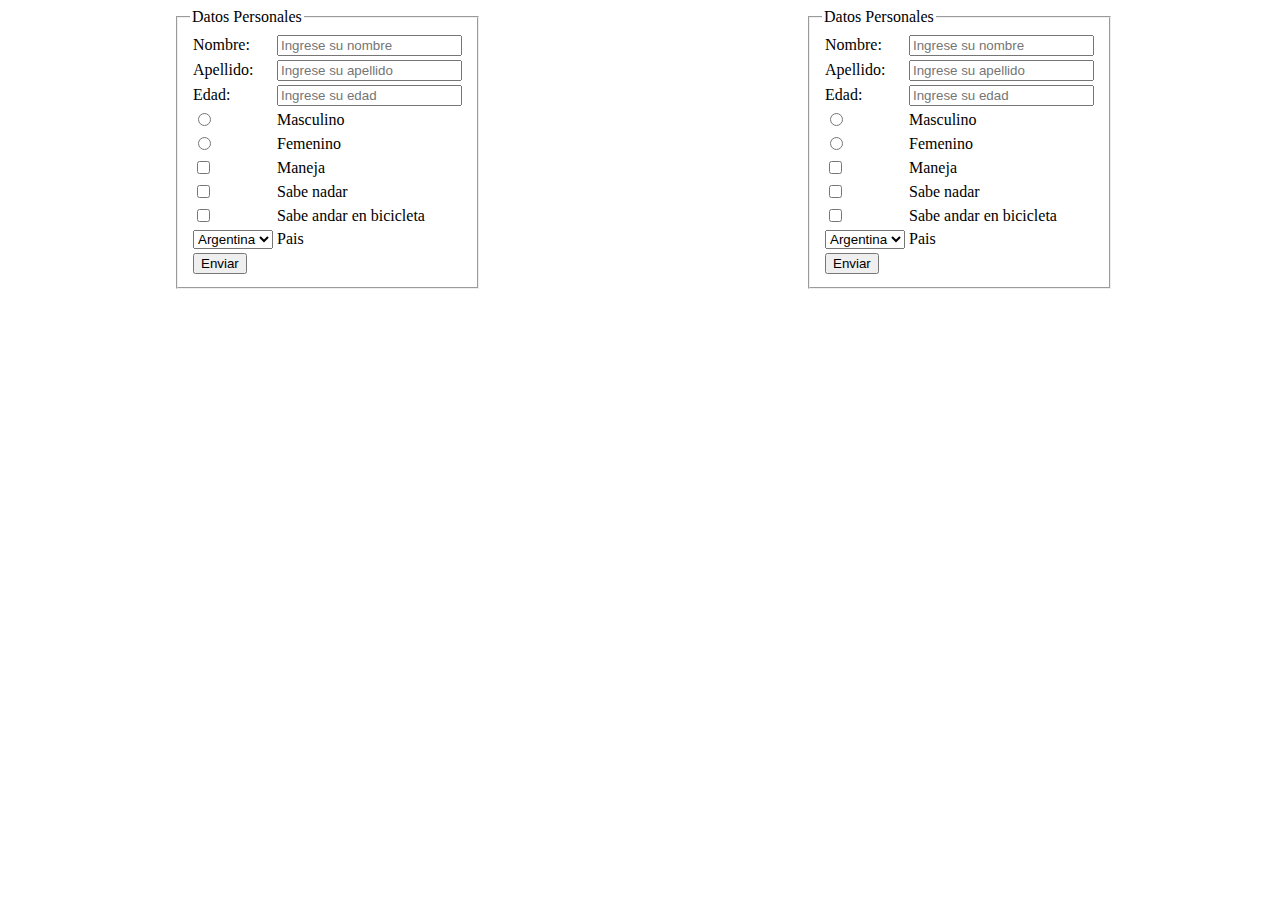
<file: ejemlo5/index.html>
<!DOCTYPE html>
<html lang="es">
<head>
    <meta charset="UTF-8">
    <meta name="viewport" content="width=device-width, initial-scale=1.0">
    <meta http-equiv="X-UA-Compatible" content="ie=edge">
    <link rel="stylesheet" href="./css/index.css">
    <script src ='./index.js'> </script>
    <title>Document</title>
</head>
<body>

<div id="container">

    <form action = ""method ="" style="width : 300px" id=frmPersona>
      
<fieldset>
    <legend>Datos Personales</legend>
        <table>
<tr>
    <td><label for="txtNombre">Nombre:</label></td>
    <td><input type="text" id="txtNombre" name="nombre" placeholder="Ingrese su nombre" required></td>
</tr>
<tr>
    <td><label for="txtApellido">Apellido:</label></td>
    <td><input type="text" id="txtApellido" name="apellido" placeholder="Ingrese su apellido"></td>
</tr>
<tr>
    <td><label for="txtEdad">Edad:</label></td>
    <td><input type="text" id="txtEdad" name="edad" placeholder="Ingrese su edad"></td>
</tr>
<tr>
    <td><input type="radio" name="genero" id="rdoMasculino"></td>
    <td><label for="rdoMasculino">Masculino</label></td>
</tr>
<tr>
    <td><input type="radio" name="genero" id="rdoFemenino"></td>
    <td><label for="rdoFemenino">Femenino</label></td>
</tr>
<tr>
        <td><input type="checkbox" name="maneja" id="chManeja"></td>
        <td><label for="chManeja">Maneja</label></td>
    </tr>
    <tr>
            <td><input type="checkbox" name="nada" id="chNada"></td>
            <td><label for="chNada">Sabe nadar</label></td>
        </tr>
        <tr>
                <td><input type="checkbox" name="bicicleta" id="chBicicleta"></td>
                <td><label for="chBicicleta">Sabe andar en bicicleta</label></td>
            </tr>

            <tr>
                    <td><select name="pais" id="selPais">
                        <option value="ar">Argentina</option>
                        <option value="br">Brazil</option>
                        <option value="cl">Chile</option>
                        <option value="pr">Peru</option>
                        <option value="co">Colombia</option>
                    </select></td>
                    <td><label for="selPais">Pais</label></td>
                </tr>
<tr>
    <td><input type="submit" value="Enviar"></td>
    <td></td>
</tr>


        </table>
    </fieldset>
</form>
    <form action = ""method ="" style="width : 300px" id=frmPersona>
      
            <fieldset>
                <legend>Datos Personales</legend>
                    <table>
            <tr>
                <td><label for="txtNombre">Nombre:</label></td>
                <td><input type="text" id="txtNombre2" name="nombre" placeholder="Ingrese su nombre" required></td>
            </tr>
            <tr>
                <td><label for="txtApellido">Apellido:</label></td>
                <td><input type="text" id="txtApellido2" name="apellido" placeholder="Ingrese su apellido"></td>
            </tr>
            <tr>
                <td><label for="txtEdad">Edad:</label></td>
                <td><input type="text" id="txtEdad2" name="edad" placeholder="Ingrese su edad"></td>
            </tr>
            <tr>
                <td><input type="radio" name="genero" id="rdoMasculino2"></td>
                <td><label for="rdoMasculino">Masculino</label></td>
            </tr>
            <tr>
                <td><input type="radio" name="genero" id="rdoFemenino2"></td>
                <td><label for="rdoFemenino">Femenino</label></td>
            </tr>
            <tr>
                    <td><input type="checkbox" name="maneja" id="chManeja2"></td>
                    <td><label for="chManeja">Maneja</label></td>
                </tr>
                <tr>
                        <td><input type="checkbox" name="nada" id="chNada2"></td>
                        <td><label for="chNada">Sabe nadar</label></td>
                    </tr>
                    <tr>
                            <td><input type="checkbox" name="bicicleta" id="chBicicleta2"></td>
                            <td><label for="chBicicleta">Sabe andar en bicicleta</label></td>
                        </tr>
            
                        <tr>
                                <td><select name="pais" id="selPais2">
                                    <option value="ar">Argentina</option>
                                    <option value="br">Brazil</option>
                                    <option value="cl">Chile</option>
                                    <option value="pr">Peru</option>
                                    <option value="co">Colombia</option>
                                </select></td>
                                <td><label for="selPais">Pais</label></td>
                            </tr>
            <tr>
                <td><input type="submit" value="Enviar"></td>
                <td></td>
            </tr>
            
            
                    </table>
                </fieldset>
            </form>
            </div>
</body>
</html>
</file>
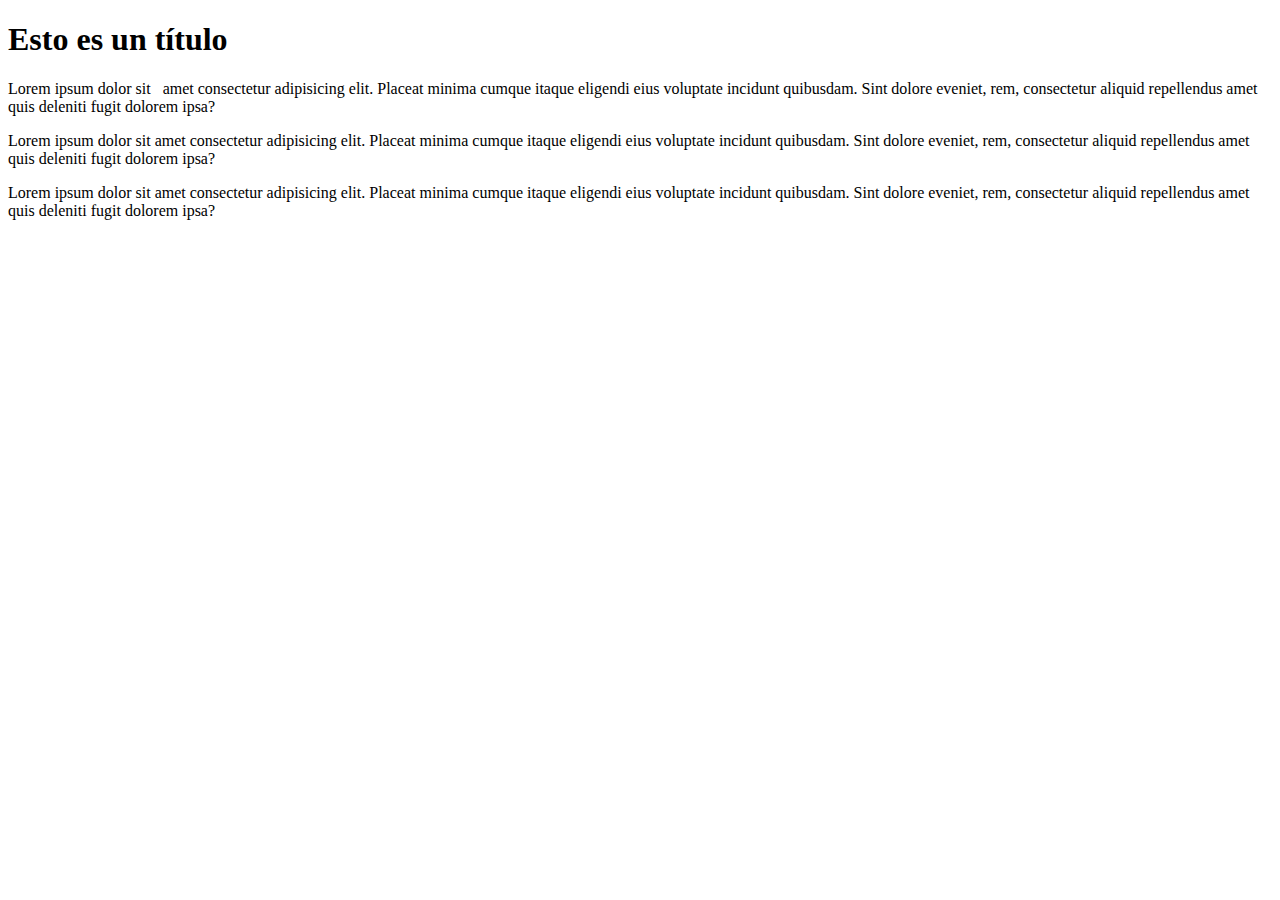
<file: ejemplo6/index.html>
<!DOCTYPE html>
<html lang="es">
<head>
    <meta charset="UTF-8">
    <meta name="viewport" content="width=device-width, initial-scale=1.0">
    <meta http-equiv="X-UA-Compatible" content="ie=edge">
    <link rel="stylesheet" href="">
    <title>rel = "stylesheet" </title>
</head>
<body>
<h1>Esto es un título</h1>
    <div id = "miDiv">
<p id = "P1">Lorem ipsum dolor sit &nbsp;  amet consectetur adipisicing elit. Placeat minima cumque itaque eligendi eius voluptate incidunt quibusdam. Sint dolore eveniet, rem, consectetur aliquid repellendus amet quis deleniti fugit dolorem ipsa?</p>
<p><p>Lorem ipsum dolor sit amet consectetur adipisicing elit. Placeat minima cumque itaque eligendi eius voluptate incidunt quibusdam. Sint dolore eveniet, rem, consectetur aliquid repellendus amet quis deleniti fugit dolorem ipsa?</p></p>
<p><p>Lorem ipsum dolor sit amet consectetur adipisicing elit. Placeat minima cumque itaque eligendi eius voluptate incidunt quibusdam. Sint dolore eveniet, rem, consectetur aliquid repellendus amet quis deleniti fugit dolorem ipsa?</p></p>

    </div>
    <script src ='./index.js'></script>
</body>
</html>
</file>
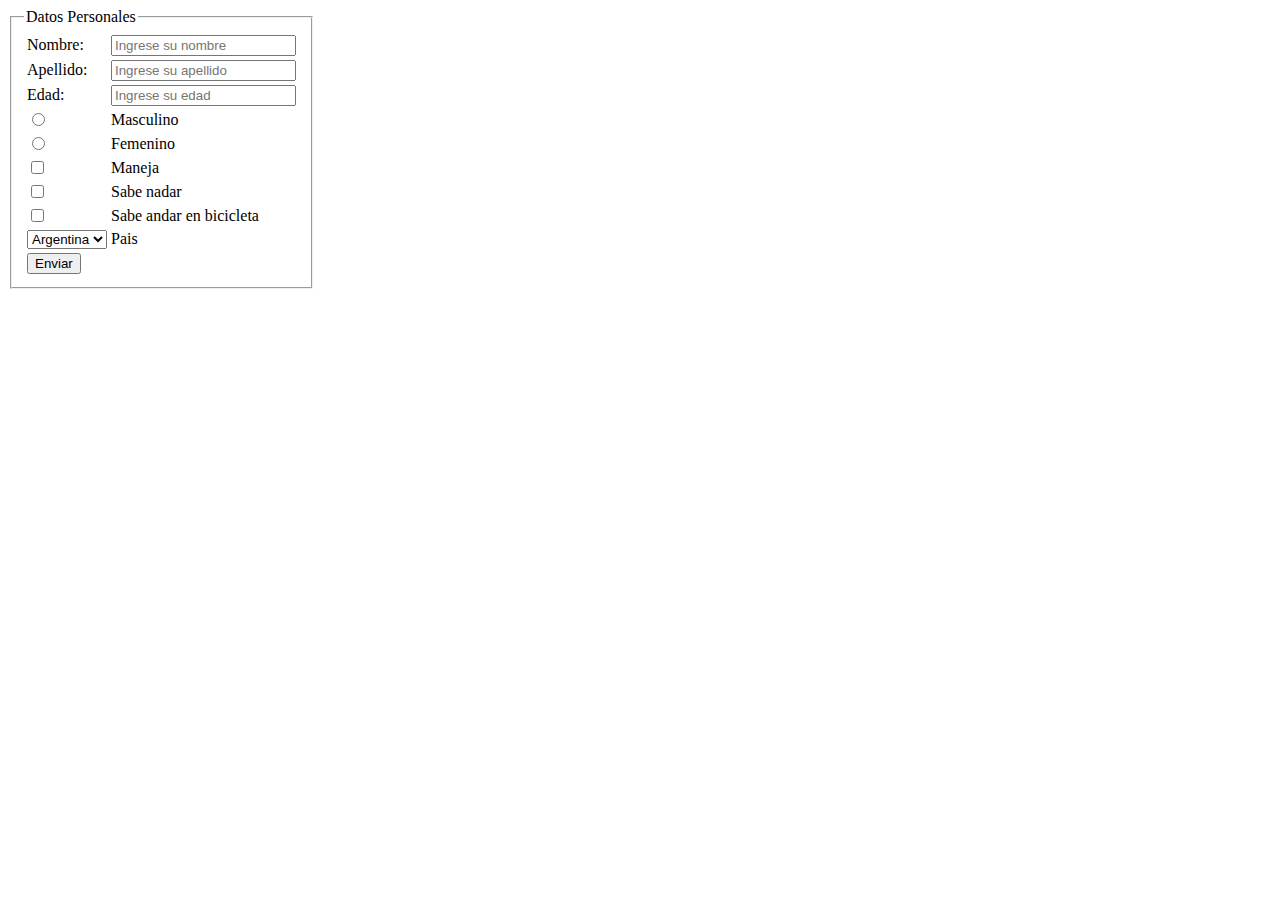
<file: clas/ejemlo5/index.html>
<!DOCTYPE html>
<html lang="es">
<head>
    <meta charset="UTF-8">
    <meta name="viewport" content="width=device-width, initial-scale=1.0">
    <meta http-equiv="X-UA-Compatible" content="ie=edge">
    <script src ='./index.js'> </script>
    <title>Document</title>
</head>
<body>
    <form action = ""method ="" style="width : 300px" id=frmPersona>
      
<fieldset>
    <legend>Datos Personales</legend>
        <table>
<tr>
    <td><label for="txtNombre">Nombre:</label></td>
    <td><input type="text" id="txtNombre" name="nombre" placeholder="Ingrese su nombre" required></td>
</tr>
<tr>
    <td><label for="txtApellido">Apellido:</label></td>
    <td><input type="text" id="txtApellido" name="apellido" placeholder="Ingrese su apellido"></td>
</tr>
<tr>
    <td><label for="txtEdad">Edad:</label></td>
    <td><input type="text" id="txtEdad" name="edad" placeholder="Ingrese su edad"></td>
</tr>
<tr>
    <td><input type="radio" name="genero" id="rdoMasculino"></td>
    <td><label for="rdoMasculino">Masculino</label></td>
</tr>
<tr>
    <td><input type="radio" name="genero" id="rdoFemenino"></td>
    <td><label for="rdoFemenino">Femenino</label></td>
</tr>
<tr>
        <td><input type="checkbox" name="maneja" id="chManeja"></td>
        <td><label for="chManeja">Maneja</label></td>
    </tr>
    <tr>
            <td><input type="checkbox" name="nada" id="chNada"></td>
            <td><label for="chNada">Sabe nadar</label></td>
        </tr>
        <tr>
                <td><input type="checkbox" name="bicicleta" id="chBicicleta"></td>
                <td><label for="chBicicleta">Sabe andar en bicicleta</label></td>
            </tr>

            <tr>
                    <td><select name="pais" id="selPais">
                        <option value="ar">Argentina</option>
                        <option value="br">Brazil</option>
                        <option value="cl">Chile</option>
                        <option value="pr">Peru</option>
                        <option value="co">Colombia</option>
                    </select></td>
                    <td><label for="selPais">Pais</label></td>
                </tr>
<tr>
    <td><input type="submit" value="Enviar"></td>
    <td></td>
</tr>


        </table>
    </fieldset>
</body>
</html>
</file>
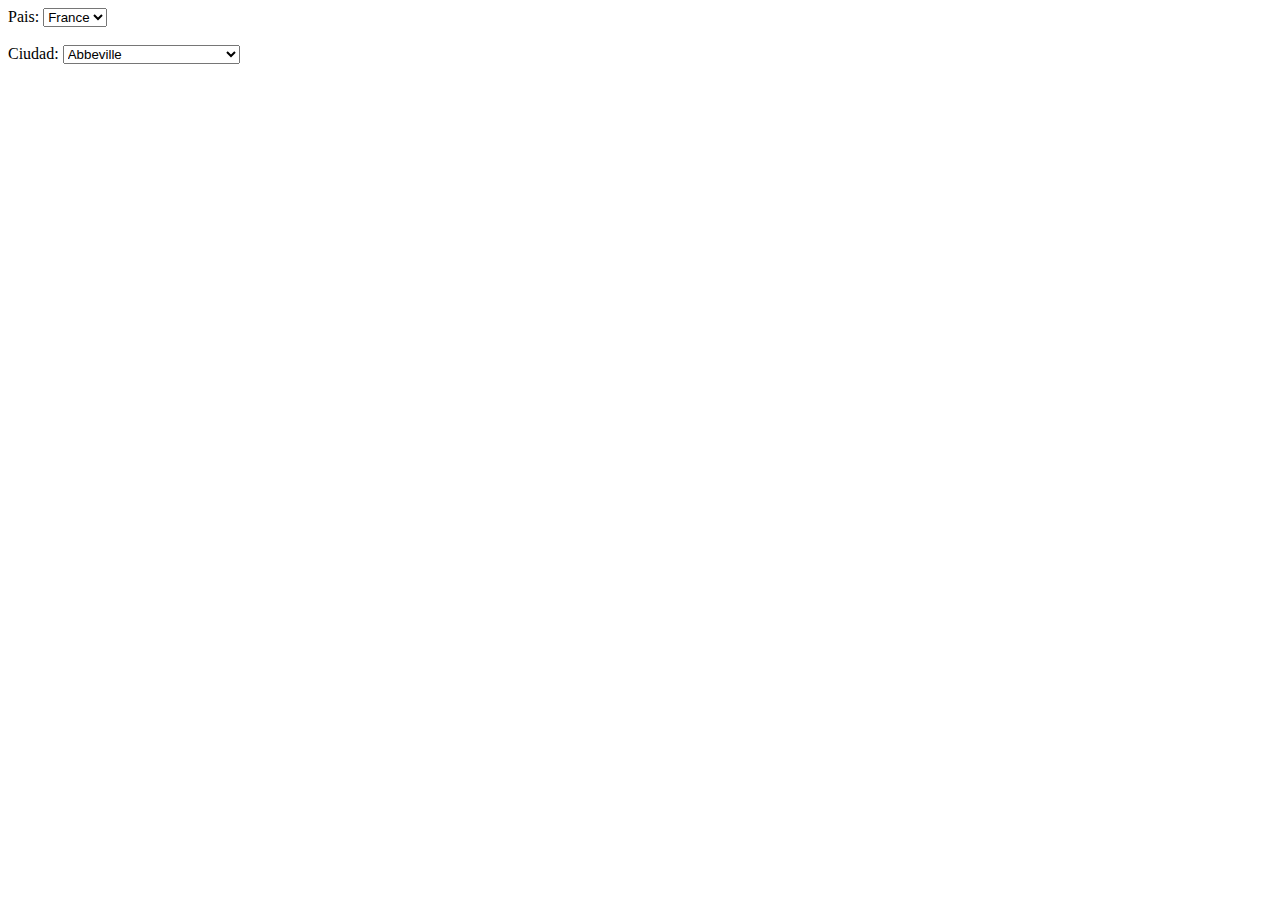
<file: Clase9Pami/Ej1Paises/index.html>
<!DOCTYPE html>
<html lang="es">

<head>
    <meta charset="UTF-8">
    <meta name="viewport" content="width=device-width, initial-scale=1.0">
    <meta http-equiv="X-UA-Compatible" content="ie=edge">
    <script src="./js/data.js"></script>
    <script src="./js/index.js"></script>
    <title>Document</title>
</head>

<body>

    <label for="selPaises">Pais:</label>
    <select name="pais" id="selPaises"></select><br><br>
    <label for="selCiudades">Ciudad:</label>
    <select name="ciudad" id="selCiudades"></select><br><br>

</body>

</html>
</file>
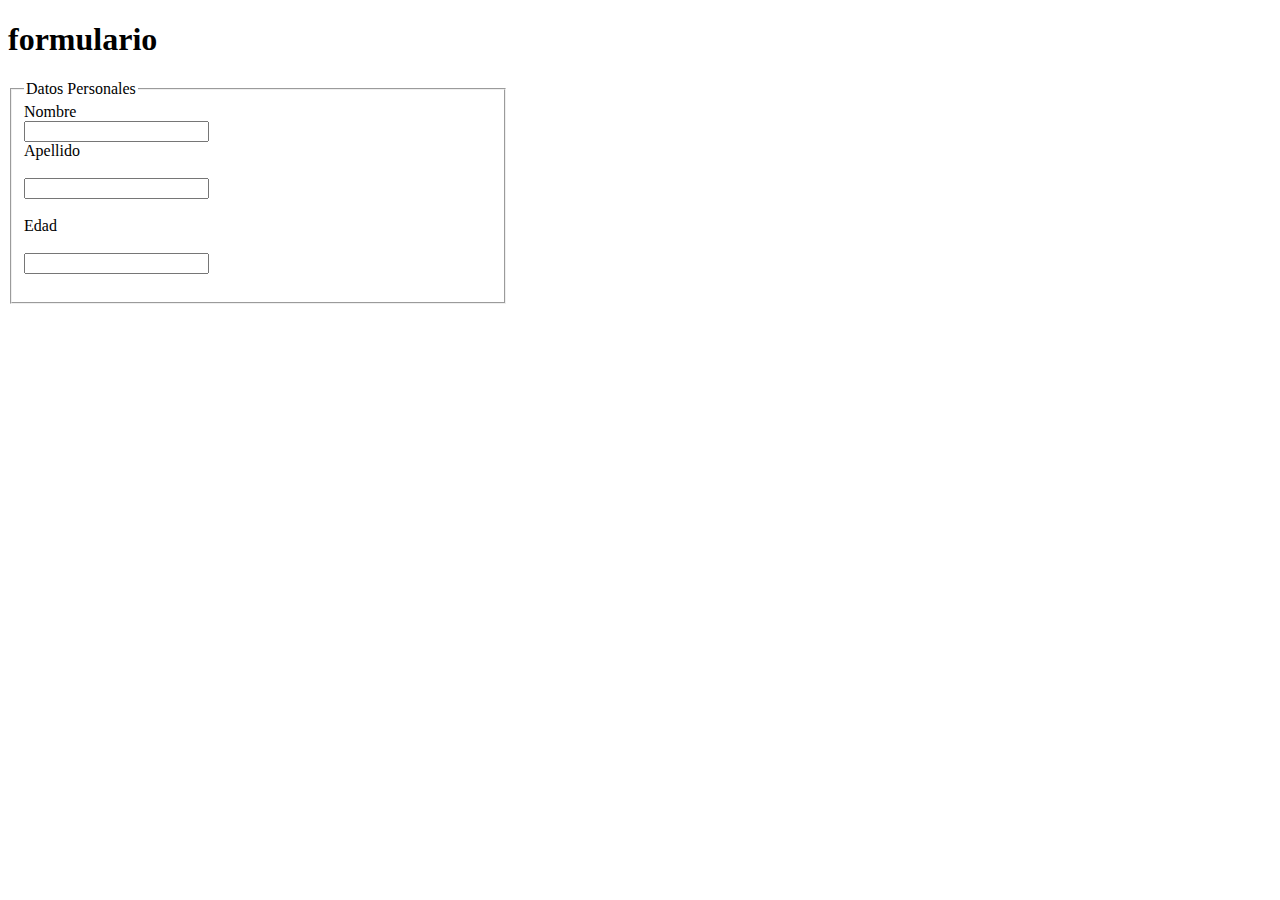
<file: CursoSJ/Formulario1/index.html>
<!DOCTYPE html>
<html lang="es">

<head>
    <meta charset="UTF-8">
    <meta name="viewport" content="width=device-width, initial-scale=1.0">
    <meta http-equiv="X-UA-Compatible" content="ie=edge">
    <script src="./js/script.js"></script>

    <title>Curso Js</title>
</head>

<body>
    <h1> formulario</h1>
    <form action ="#" style ="width:500px">
        <fieldset>
            <legend>Datos Personales</legend>
            <label for="txtNombre">Nombre</label> <br>
            <input type="text" id="txtNombre"><br>
            
            <label for="txtApellido">Apellido</label><br><br>
            <input type="text" id="txtApellido" readonly><br><br>
            <label for="txtEdad">Edad</label><br><br>
            <input type="text" id="txtEdad" readonly> <br> <br>
        </fieldset>
            
    </form>
    
</body>

</html>

<!--ctrl k y ctrl q para comentar un texto que ya existe y lo mismo para descomentarlo-->

<!-- shift alt y f formatea--
    readonly solo lectura no puedo escribir en esa caja de texto
    button boton con el nombre del mismo
    h1 da nombre 
    el br da los espacios>

    window.addEventListenner ('load',inicializarManejadores)

    function inicializarManejadores(){


    }
    let x = inicializarManejadores;
    x();
</file>
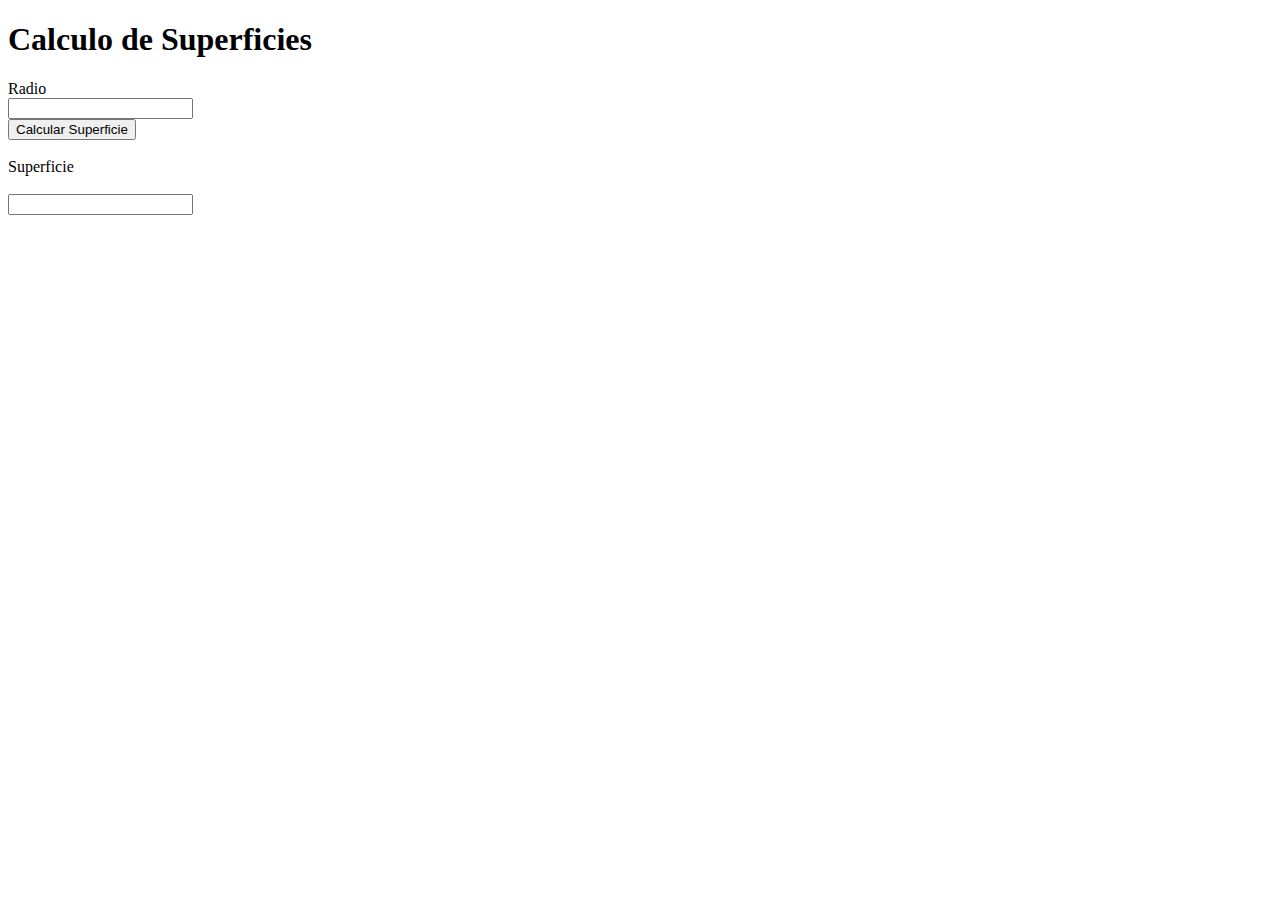
<file: CursoSJ/radio/index.html>
<!DOCTYPE html>
<html lang="es">

<head>
    <meta charset="UTF-8">
    <meta name="viewport" content="width=device-width, initial-scale=1.0">
    <meta http-equiv="X-UA-Compatible" content="ie=edge">
    <script src="./js/script.js"></script>

    <title>Curso Js</title>
</head>

<body>
    <h1> Calculo de Superficies</h1>
    <label for="txtRadio">Radio</label> <br>
    <input type="text" id="txtRadio"><br>
    <input type="button" value="Calcular Superficie" id="btnCalcular"><br><br>
    <label for="txtSuperficie">Superficie</label><br><br>
    <input type="text" id="txtSuperficie" readonly>
</body>

</html>

<!--ctrl k y ctrl q para comentar un texto que ya existe y lo mismo para descomentarlo-->

<!-- shift alt y f formatea--
    readonly solo lectura no puedo escribir en esa caja de texto
    button boton con el nombre del mismo
    h1 da nombre 
    el br da los espacios>

    window.addEventListenner ('load',inicializarManejadores)

    function inicializarManejadores(){


    }
    let x = inicializarManejadores;
    x();
</file>
<file: ejemlo5/css/index.css>
#container {


display: flex;
justify-content: space-around;


}
</file>
